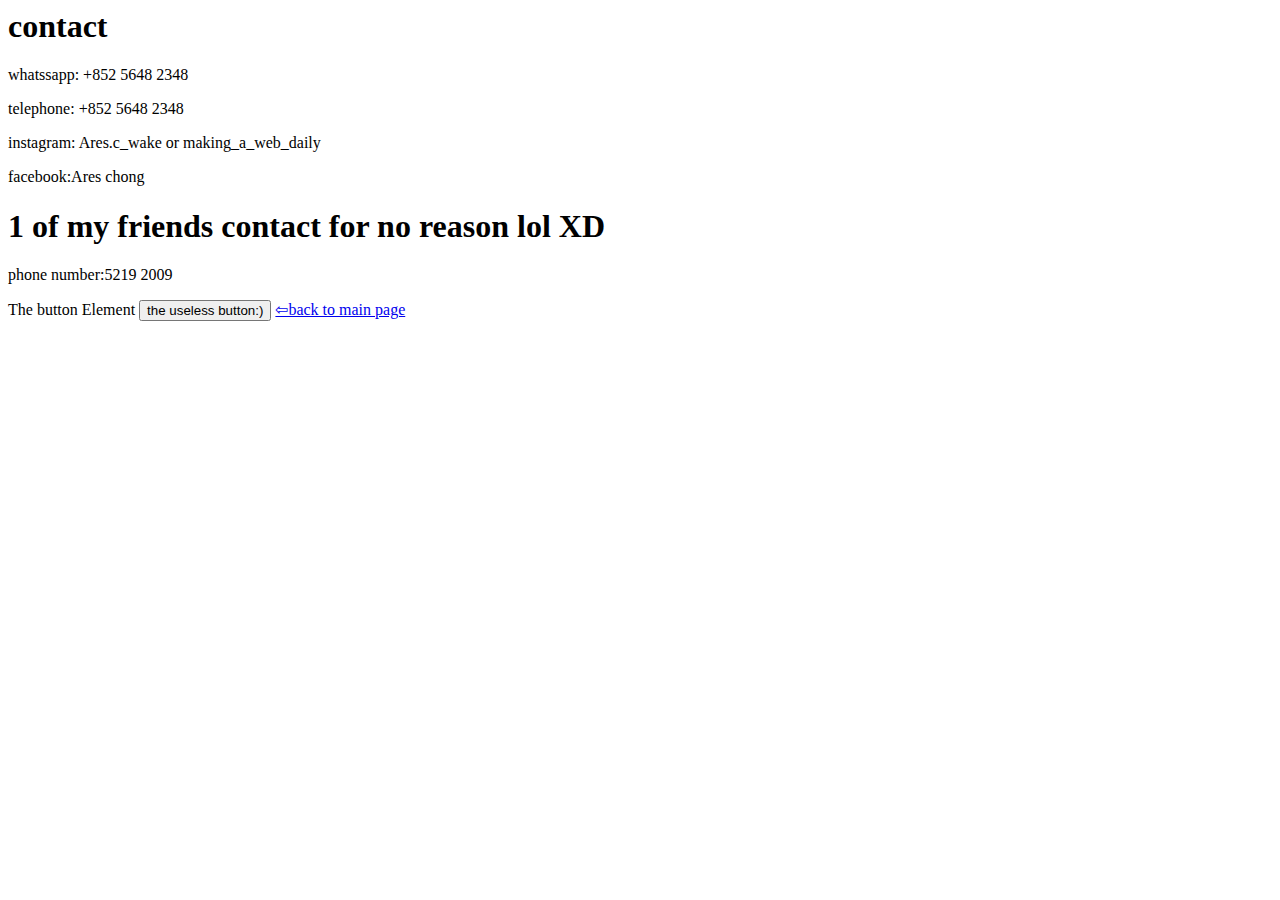
<file: contact.html>
<html>

<head>

   <title> rudy sucks </title>

   <style type="text/css">
   h1/a{
   font-size:20pt;
   color:hotpink
   }

   body{
   height:200px
   backgrund-color: red /* for browsers that do not support gradients */
   background-image: linear-gradient(to right, blue, lime
   );
   }


       </style

     </head>

<body> <h1> contact </h1>




<p> whatssapp: +852 5648 2348 </p>
<p> telephone: +852 5648 2348 </p>
<p> instagram: Ares.c_wake or making_a_web_daily </p>
<p> facebook:Ares chong </p>
          <h1> 1 of my friends contact for no reason lol XD</h1>
<p> phone number:5219 2009 </p>
The button Element</h1>

<button type="button" onclick="alert('told you it was useless lol get pranked XD')">the useless button:)</button>
<a href="index.html">&#8678;back to main page </a>





</body


</html>
</file>
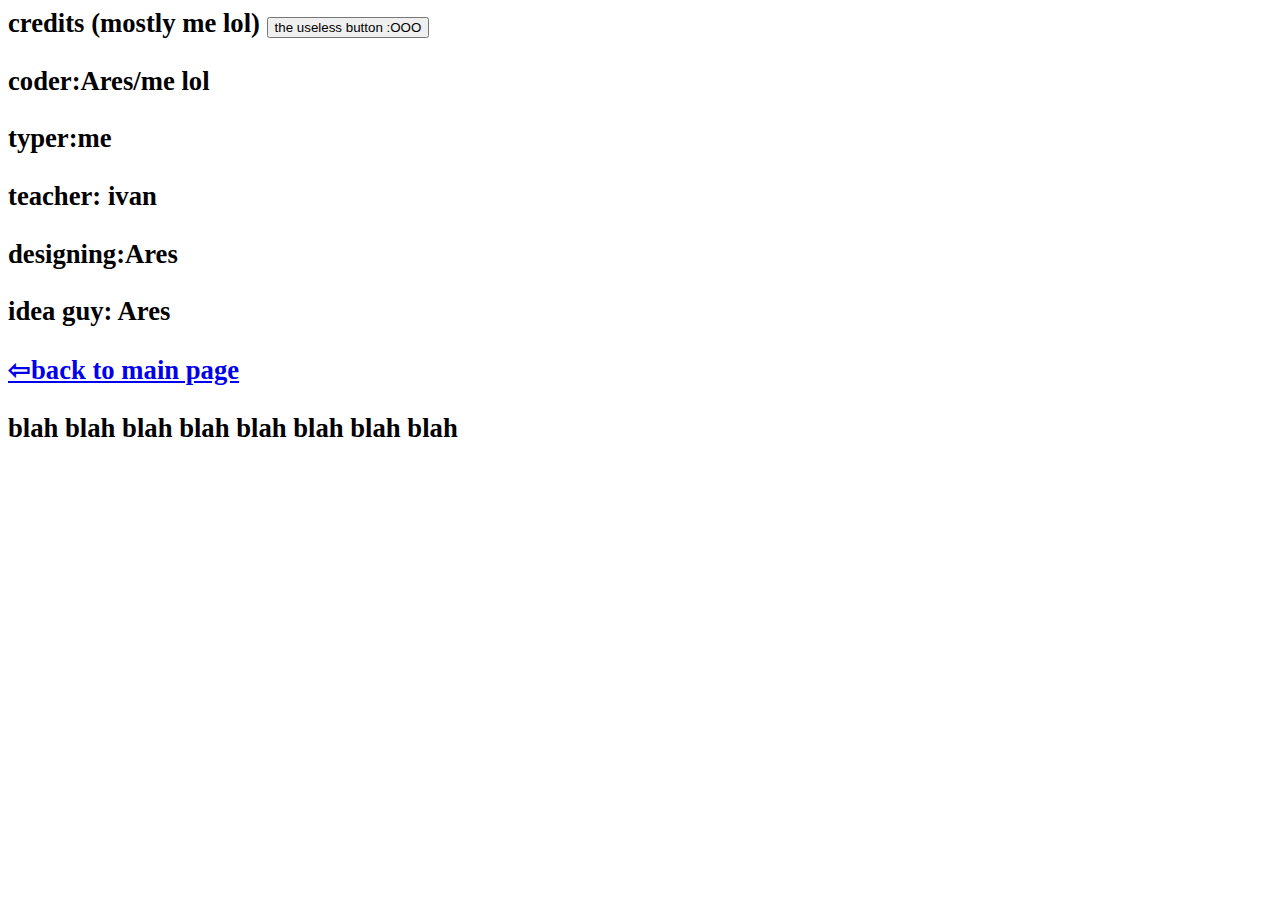
<file: creditsbutton.html>
<html>

<head>

   <title> rudy sucks </title>

   <style type="text/css">
   h1,a{
   font-size:20pt;
   color:hotpink:
   }
#grad1 {
  height: 55px;
  background-color: red; /* For browsers that do not support gradients */
  background-image: linear-gradient(to right, red, orange, yellow, green, blue, indigo, violet);
}



   </style>

   </head>

   <body>
   <h1> credits (mostly me lol)

<button type="button" onclick="alert('told you it is useless lol get pranked XD')">the useless button :OOO</button>


   <p> coder:Ares/me lol <p>
   	<p> typer:me <p>
   		<p> teacher: ivan <p>

   <p> designing:Ares <p>
   	<p> idea guy: Ares <p>




   		<a href="index.html">&#8678;back to main page</a>






   		            <h1> blah blah blah blah blah blah blah blah </h1>
</file>
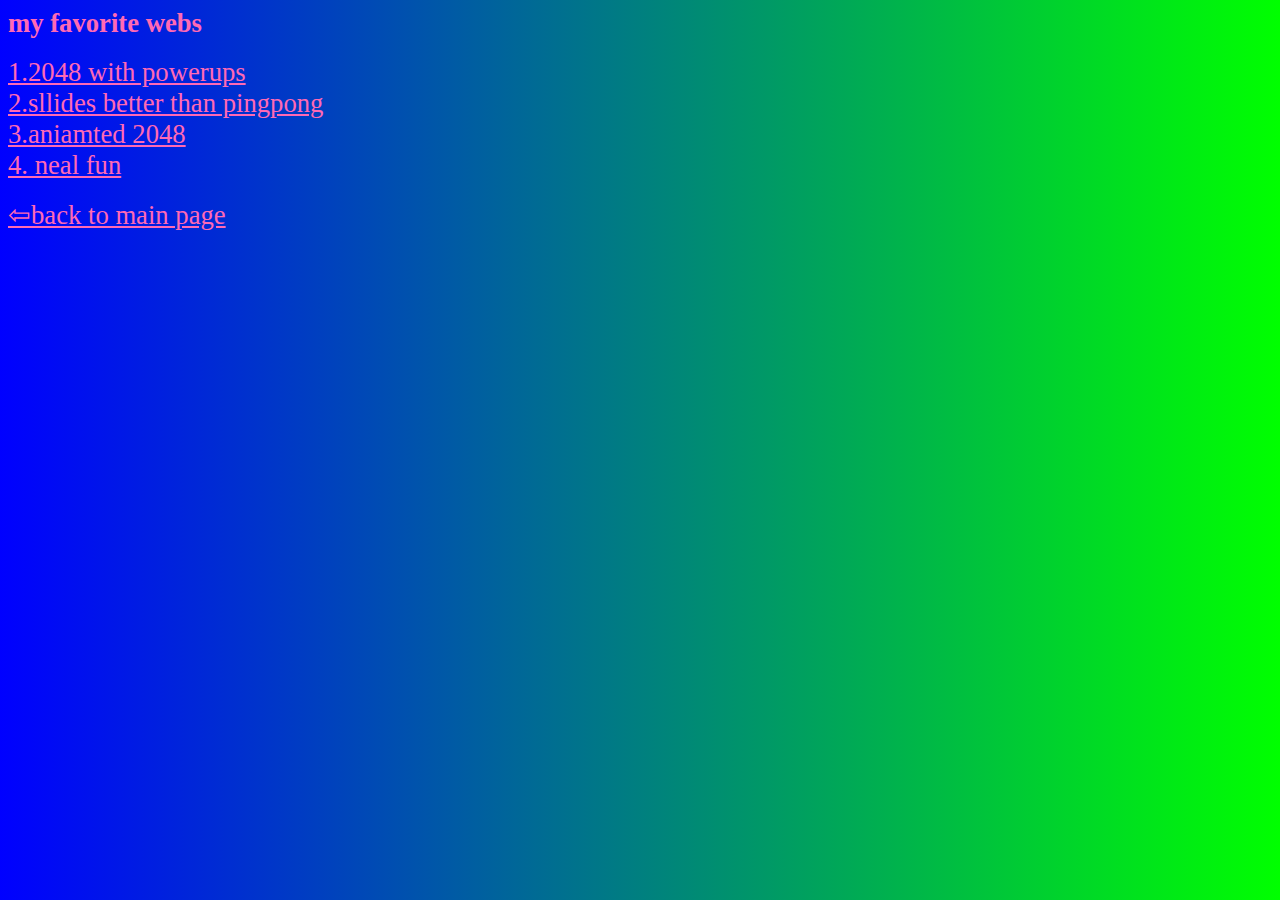
<file: favoriteWebsite.html>
<html>

<head> 

   <title>some of my info and my favorite webs</title>
   
   <style type="text/css">
   h1,a {
      font-size:20pt;
	  color:hotpink;
	  }
	  
body {
  height: 200px;
  background-color: red; /* For browsers that do not support gradients */
  background-image: linear-gradient(to right, blue , lime
 );
}

	
   </style>
   
 </head>
 
 <body>
 <h1> my favorite webs</h1>

 
 <a href="https://play2048.co/" >1.2048 with powerups</a><br>
 <a href="https://sllides.com/">2.sllides better than pingpong</a><br>
 <a href="https://www.romaincousin.fr/2048">3.aniamted 2048</a><br>
 <a href="https://neal.fun/">4. neal fun </a><br><br>
 <a href="index.html">&#8678;back to main page </a>

 
 </body>
 
 </html>
</file>
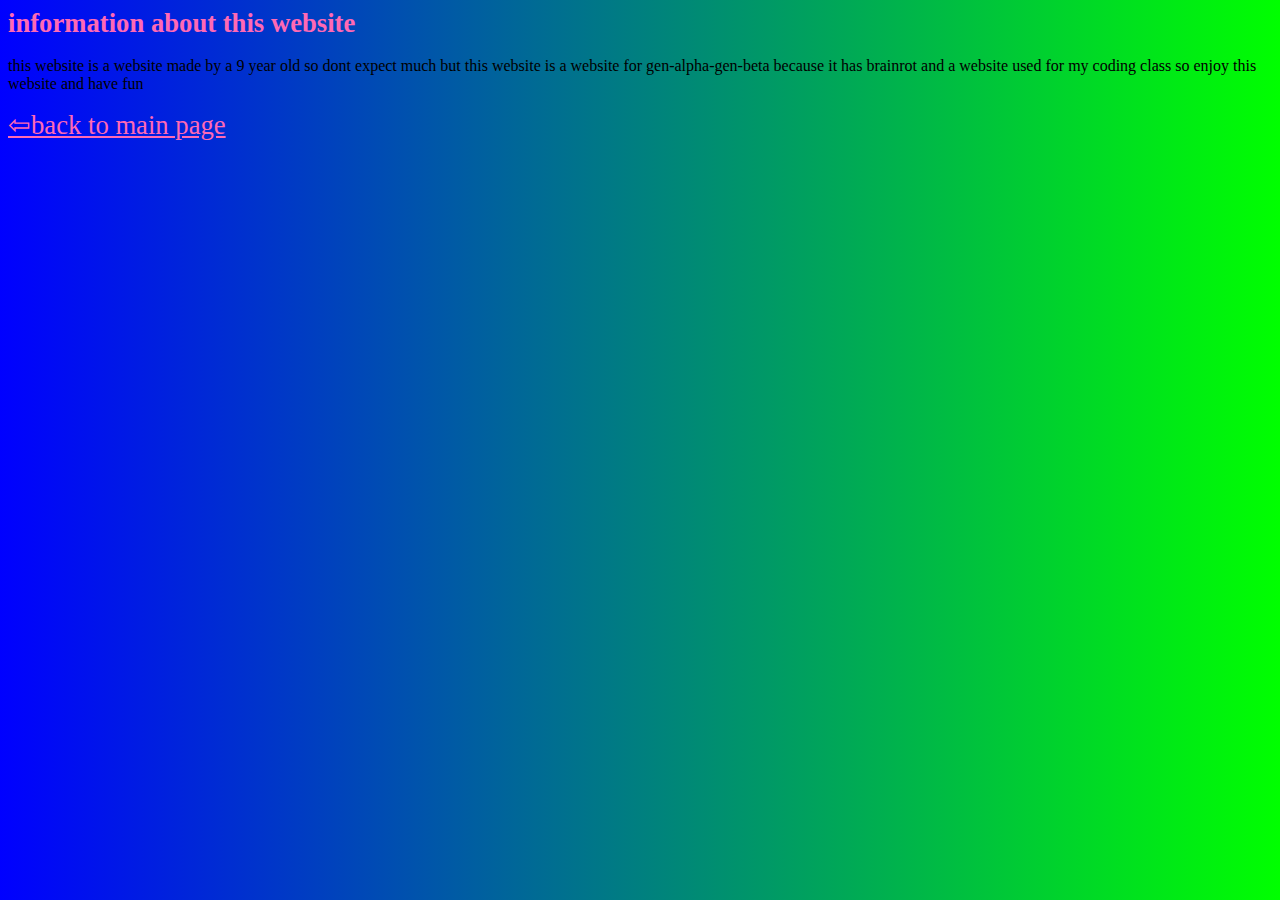
<file: info button.html>
<html>

<head>

    <title>rudy sucks</title>

    <style type="text/css">
    h1,a{
       font-size:20pt;
       color:hotpink
    }
body{
height : 200px;
background-color: red; /* for browsers that do not support gradients*/
background-image: linear-gradient(to right,blue,lime
);
}



     </style>

     </head>


     <body>
     <h1> information about this website</h1>


     <p>this website is a website made by a 9 year old so dont expect much but this website is a website for gen-alpha-gen-beta because it has brainrot and a website used for my coding class so enjoy this website and have fun</p>
     <a href="index.html">&#8678;back to main page </a>


     </body>  

     </html>
</file>
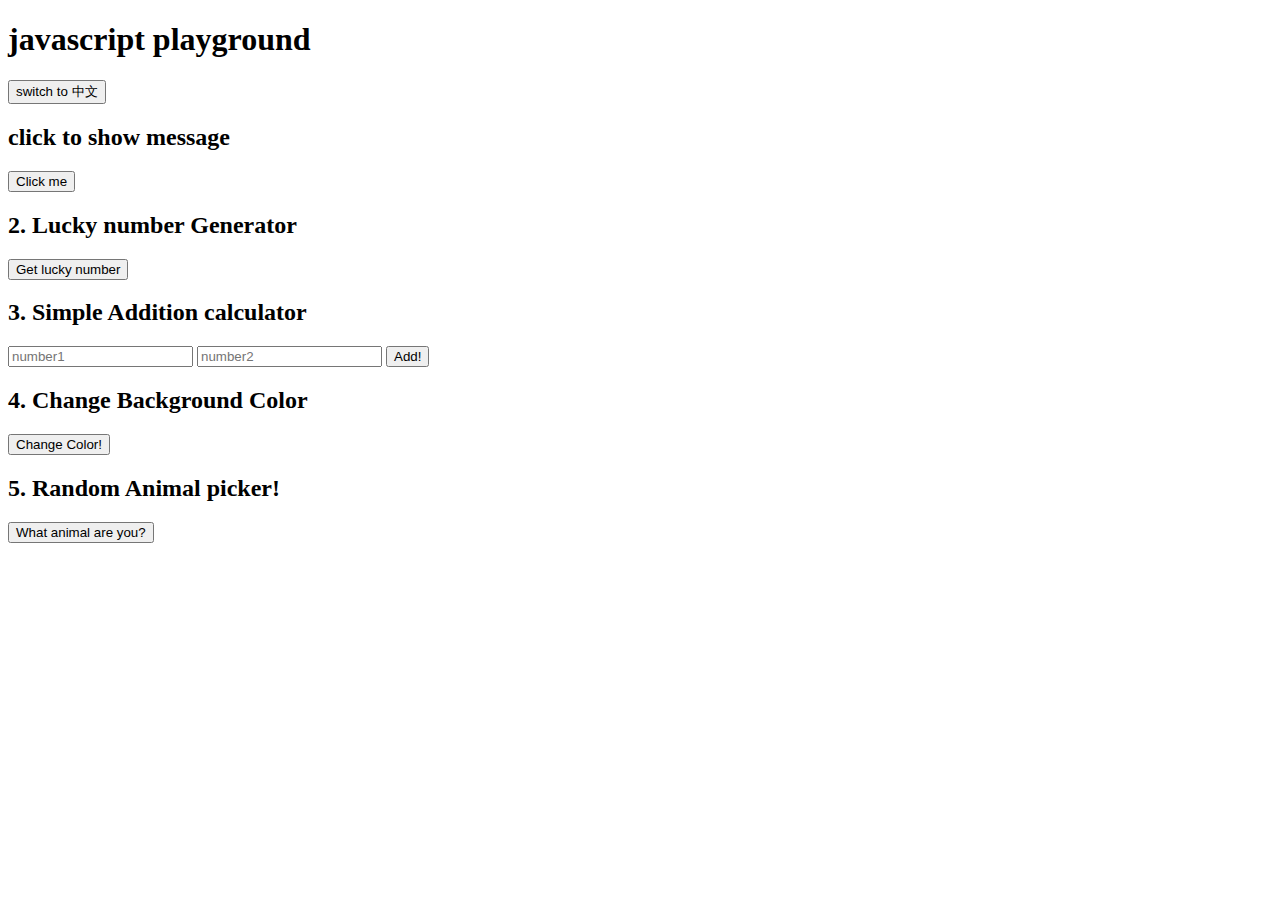
<file: playground.html>
<!DOCTYPE HTML>
<html>
  <head>
    <meta charset="UTF-8">
  <title> playground html</title>
  </head>
  <body>
  <h1 id="main-title">javascript playground </h1>
    
  <button onclick="toggleLanguage()"> switch to 中文</button>
    
  <section>
    <h2 id="title 1.">click to show message </h2>
    <button id="btn1" onclick="SayHello()">Click me</button>
  </section>
        
  <section>
    <h2 id="title2">2. Lucky number Generator</h2>
    <button id ="btn2"onclick="shownumber()">Get lucky number</button>
  </section>
    
  <section>
    <h2 id="title3">3. Simple Addition calculator</h2>
    <input id="num1" type="num1"placeholder="number1">
    <input id="num2" type="num2"placeholder="number2">
    <button id ="btn3" onclick="addNumbers()">Add!</button>
  </section>

  <section>
    <h2 id="title4">4. Change Background Color </h2>
    <button id =btn4" onclick="changecolor()">Change Color!</button>
  </section>

  <section>
    <h2 id="title5">5. Random Animal picker!</h2>
    <button id="btn5" onclick="showanimal()">What animal are you?</button>
  </section>
    
  <script>
  function SayHello(){
    alert("hello,kid!");
  }

    function shownumber(){
      let number = Math.floor(Math.random()*10) +1;
      alert("your lucky number is:"+number);
    }

    function addNumbers(){
      let a = Number(document.getElementById("num1").value);
      let b = Number(document.getElementById("num2").value);
      alert("the answer is:"+(a+b));
    }

    function changecolor(){
      document.body.style.backgroundColor = "Aqua";
    }
      
function showanimal(){
  let animals=["Canidae","Felidae","Cat","Cattle","Dog","Donkey","Goat","Guinea pig","Horse","Pig","Rabbit",
               "Fancy rat","laboratory rat","Sheep","water buffalo","Chicken","Duck","Goose","Pigeon","Turkey",
               "Aardvark","Aardwolf","African buffalo","African elephant","African leopard","Albatross","Alligator"];
  let randomanimal = animals[Math.floor(Math.random() * animals.length)];
  alert("you are a:"+randomanimal);
}
      

    
  </script>

    
  </body>
</html>
</file>
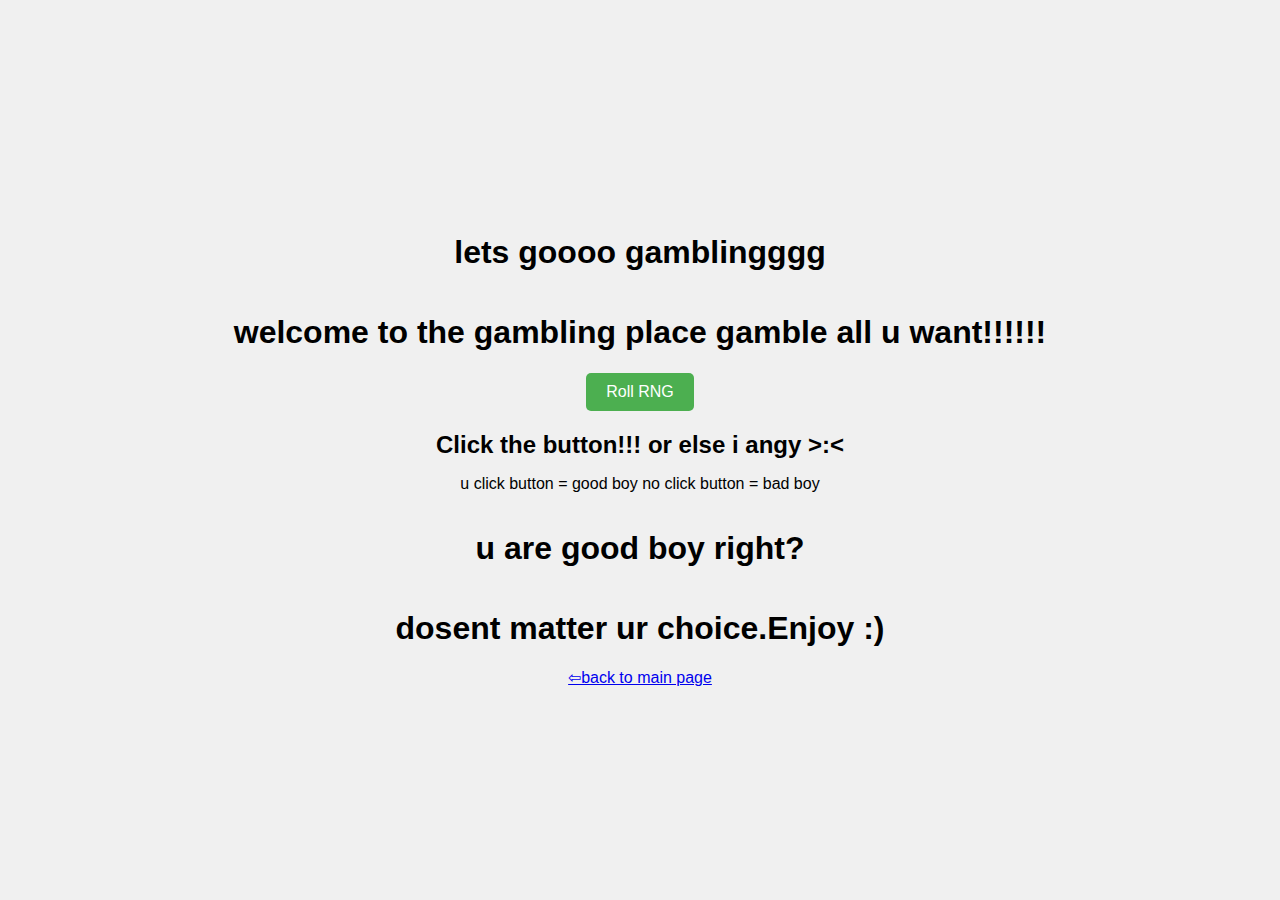
<file: rng.html>
<html>

<head> 
	<title> rudy sucks</title>
	<h1> lets goooo gamblingggg </h1>
	<h1> welcome to the gambling place gamble all u want!!!!!! </h1>
	<style>
		body{
			font-family:Arial, sans-serif;
			display: flex;
			flex-direction: column;
			align-items:center;
			justify-content: center;
			height: 100vh;
            margin:0;
            background-color: #f0f0f0;
		}
		button{
			padding: 10px 20px;
			font-size: 16px;
			cursor: pointer;
			background-color: #4CAF50;
			color: white;
			border: none;
			border-radius: 5px;
		}
		button:hover {
			background-color: #45a049;
		}
		#result{
			margin-top: 20px;
			font-size: 24px;
			font-weight: bold;
		}
	</style>
</head>

<body>
	<button type="button" onclick="Roll()">Roll RNG</button>
	<div id="result"> Click the button!!! or else i angy >:< </div>

	<script>
	 
		function Roll(){

			const options = [
				{ name : "common 1 in 2",weight:85},
				{ name : "uncommon 1 in 4",weight:75},
				{ name : "good 1 in 4",weight:75},
				{ name : "natrual 1 in 50",weight:70},
				{ name : "crystalized 1 in 64",weight:22},
				{ name : "the troll 2 in 1", weight:21},
				{ name : "the lucky 1 in 125" , weight:10},
				{ name : " DA unlucky 1 in 1.5" , weight:85.5},
				{ name : " Surge 1 in 150" , weight:2},
				{ name : " Rudy suck 1 in 155" , weight:1},
				{ name : " Legendary 1 in 160" , weight: 1.5},
				{ name : " mythical 1 in 159" , weight: 1.6},
				{ name : " Godly 1 in 175" , weight:1},
				{ name : " lightning mcfodder 1 in 176" , weight:0.9},
				{ name : " blessed 1 in 180" , weight: 0.7},
				{ name : " divine 1 in 181" , weight:0.6},
				{ name : " good boy 1 in 3" , weight:79},
				{ name : " the gambler 777 1 in 190" , weight:0.2},
				{ name : " the menace 1 in 191" , weight:0.2101},
				{ name : " tung tung tung tung sahur 1 in 500" , weight:0.5500},
				{ name : " sigma boy!!!!!! 1 in 40" , weight:60},
				{ name : " tralalero tralala 1 in 550" , weight:0.500000},
				{ name : " pro gambler 1 in 440" , weight:0.4401},
				{ name : "  pro gamer 1 in 450" , weight:0.4501},
				{ name : " extreme gambler 1 in 460" , weight:0.4601},
				{ name : " extreme gamer 1 in 470" , weight:0.470100000},
				{ name : " Azure 1 in 480" , weight:0.4801000000},
				{ name : " heavens child 1 in 490" , weight:0.4901000},
				{ name : "Glock 19 1 in 495" , weight:0.4950005},
				{ name : "AK-47 with the nobs 1 i 496" , weight:0.4960006},
				{ name : " Exotic 1 in 300" , weight:0.30000},
				{ name : " Ultra-legendary 1 in 350" , weight:0.35000},
				{ name : " rare 1 in 190" , weight:0.2},
				{ name : "Super-rare 1 in 191" , weight:0.19000000},
				{ name : "secret 1 in 192" , weight:0.19100000},
				{ name : "THe locked one 1 in 193" , weight:0.1930000},
				{ name : "The glItTcHEEED OoOnnNNee 1 in 194" , weight:0.1940000},
				{ name : " Hackkkka  1 in 195" , weight:0.1950000},
				{ name : "The newbie 1 in 196" , weight:0.1960000},
				{ name : " DE proooooooooooooooooooooooo 1 in 197" , weight:0.197000},
				{ name : " God 1 in 198" , weight:0.198000},
				{ name : " Err0001ooor010101 1 in 100101000101011" , weight:0.19900000},
				{ name :  " Chill guy 1 in 20" , weight:20},
				{ name : " Sans 1 in 201" , weight:0.201000}, 
				 ];
				

			// calculate total weight
			let totalWeight = 0;
			for (const option of options) {
				totalWeight += option.weight;}

			// generate a random number between 0 and totalWeight
			const random = Math.random() * totalWeight;
			let currentWeight = 0;

			for(const option of options){
				currentWeight += option.weight;
				if(random <= currentWeight){
					document.getElementById("result").innerText = 'You got:'+option.name;
					return;
				}
			}
		}

	</script>
	<p> u click button = good boy no click button = bad boy</p>
	<h1> u are good boy right?</h1>
	<h1> dosent matter ur choice.Enjoy :)</h1>
	<a href="index.html">&#8678;back to main page</a>



	</body>
</html>
</file>
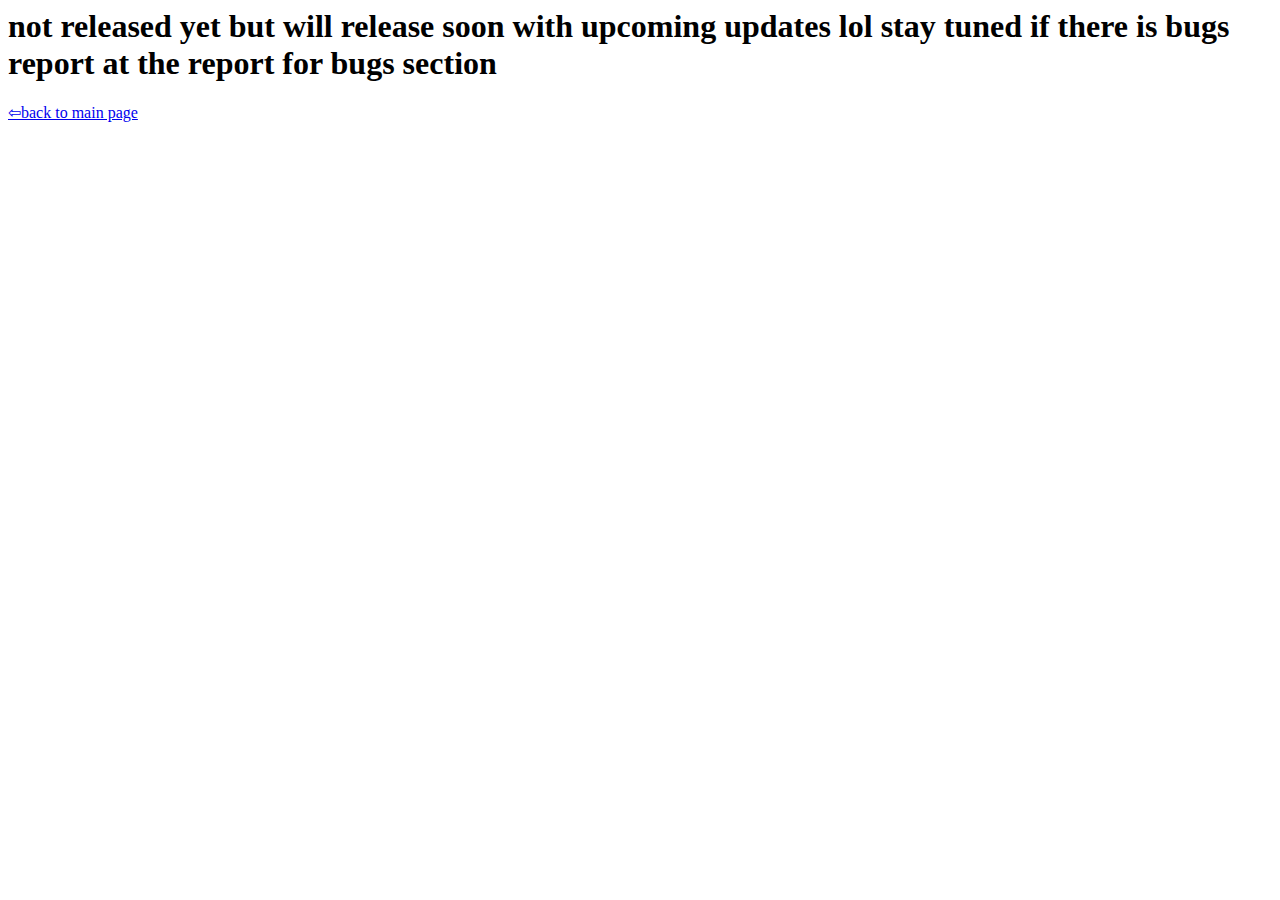
<file: updatelog.html>
<html>

<head> 
	<title> rudy sucks</title>

</head>
<body>
<h1> not released yet but will release soon with upcoming updates lol stay tuned if there is bugs report at the report for bugs section </h1>
<a href="index.html">&#8678;back to main page</a>


</body>

</html>
</file>
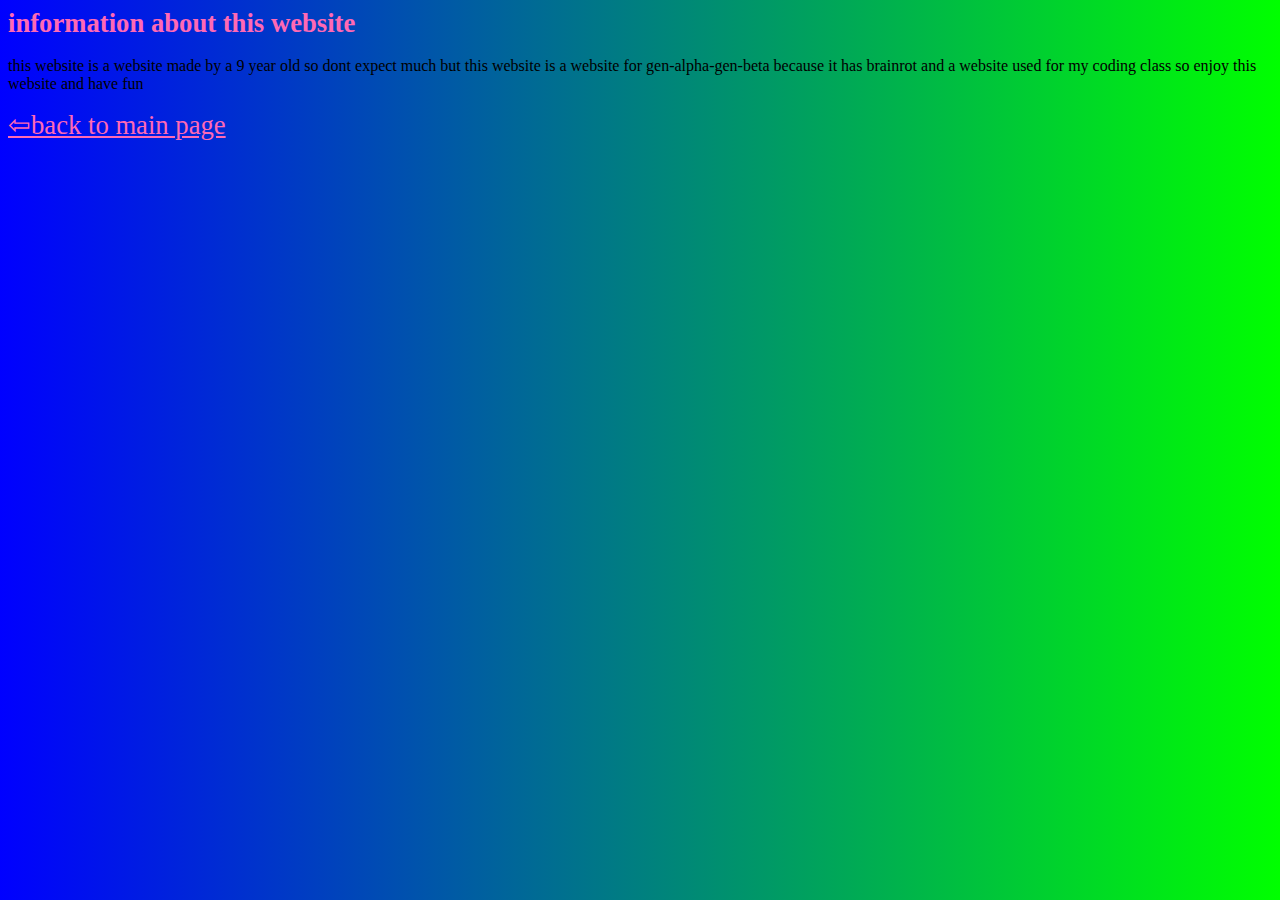
<file: page/infoButton.html>
<html>

<head>

    <title>rudy sucks</title>

    <style type="text/css">
    h1,a{
       font-size:20pt;
       color:hotpink
    }
body{
height : 200px;
background-color: red; /* for browsers that do not support gradients*/
background-image: linear-gradient(to right,blue,lime
);
}



     </style>

     </head>


     <body>
     <h1> information about this website</h1>


     <p>this website is a website made by a 9 year old so dont expect much but this website is a website for gen-alpha-gen-beta because it has brainrot and a website used for my coding class so enjoy this website and have fun</p>
     <a href="index.html">&#8678;back to main page </a>


     </body>  

     </html>
</file>
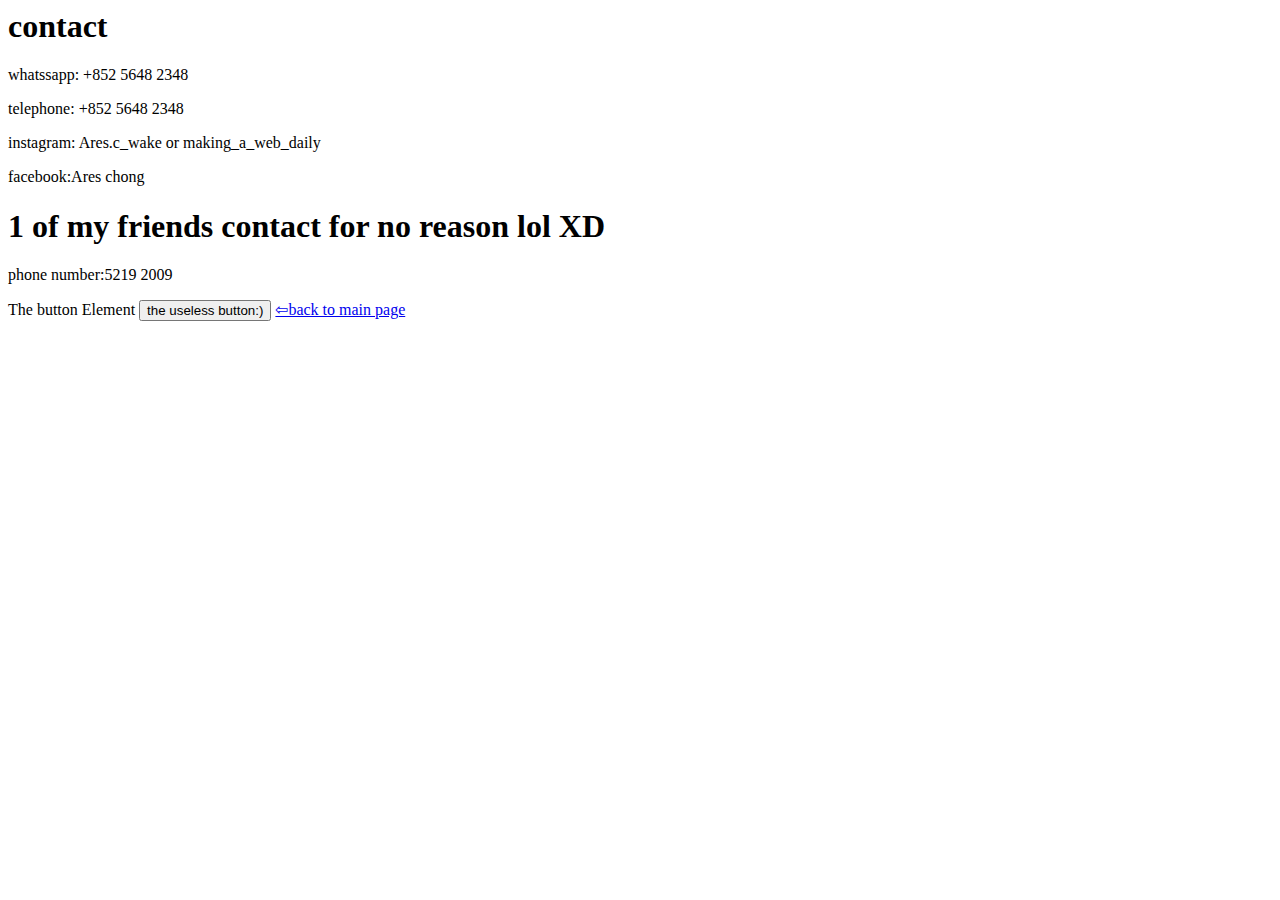
<file: page/contact/contact.html>
<html>

<head>

   <title> rudy sucks </title>

   <style type="text/css">
   h1/a{
   font-size:20pt;
   color:hotpink
   }

   body{
   height:200px
   backgrund-color: red /* for browsers that do not support gradients */
   background-image: linear-gradient(to right, blue, lime
   );
   }


       </style

     </head>

<body> <h1> contact </h1>




<p> whatssapp: +852 5648 2348 </p>
<p> telephone: +852 5648 2348 </p>
<p> instagram: Ares.c_wake or making_a_web_daily </p>
<p> facebook:Ares chong </p>
          <h1> 1 of my friends contact for no reason lol XD</h1>
<p> phone number:5219 2009 </p>
The button Element</h1>

<button type="button" onclick="alert('told you it was useless lol get pranked XD')">the useless button:)</button>
<a href="index.html">&#8678;back to main page </a>





</body


</html>
</file>
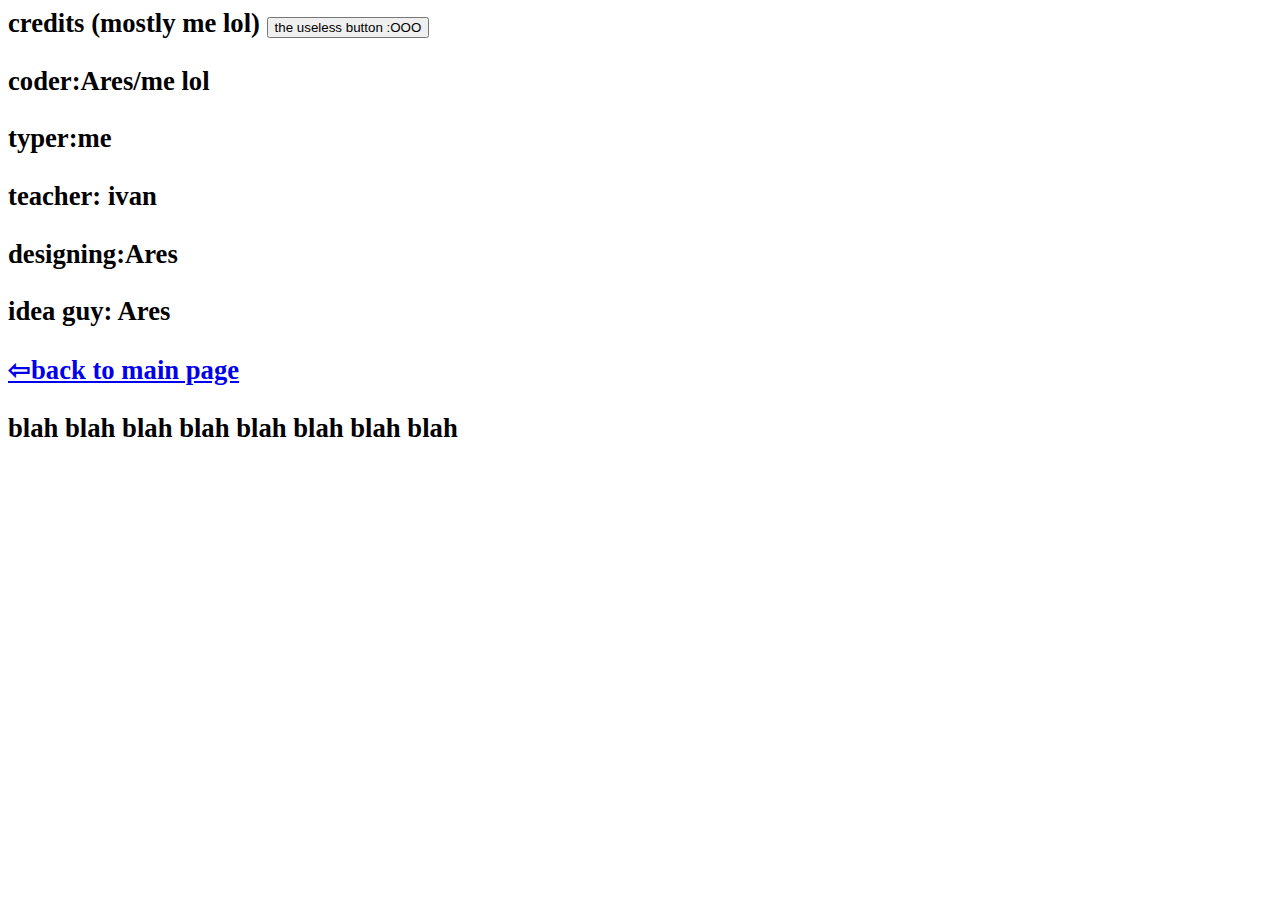
<file: page/creditsbutton/creditsbutton.html>
<html>

<head>

   <title> rudy sucks </title>

   <style type="text/css">
   h1,a{
   font-size:20pt;
   color:hotpink:
   }
#grad1 {
  height: 55px;
  background-color: red; /* For browsers that do not support gradients */
  background-image: linear-gradient(to right, red, orange, yellow, green, blue, indigo, violet);
}



   </style>

   </head>

   <body>
   <h1> credits (mostly me lol)

<button type="button" onclick="alert('told you it is useless lol get pranked XD')">the useless button :OOO</button>


   <p> coder:Ares/me lol <p>
   	<p> typer:me <p>
   		<p> teacher: ivan <p>

   <p> designing:Ares <p>
   	<p> idea guy: Ares <p>




   		<a href="index.html">&#8678;back to main page</a>






   		            <h1> blah blah blah blah blah blah blah blah </h1>
</file>
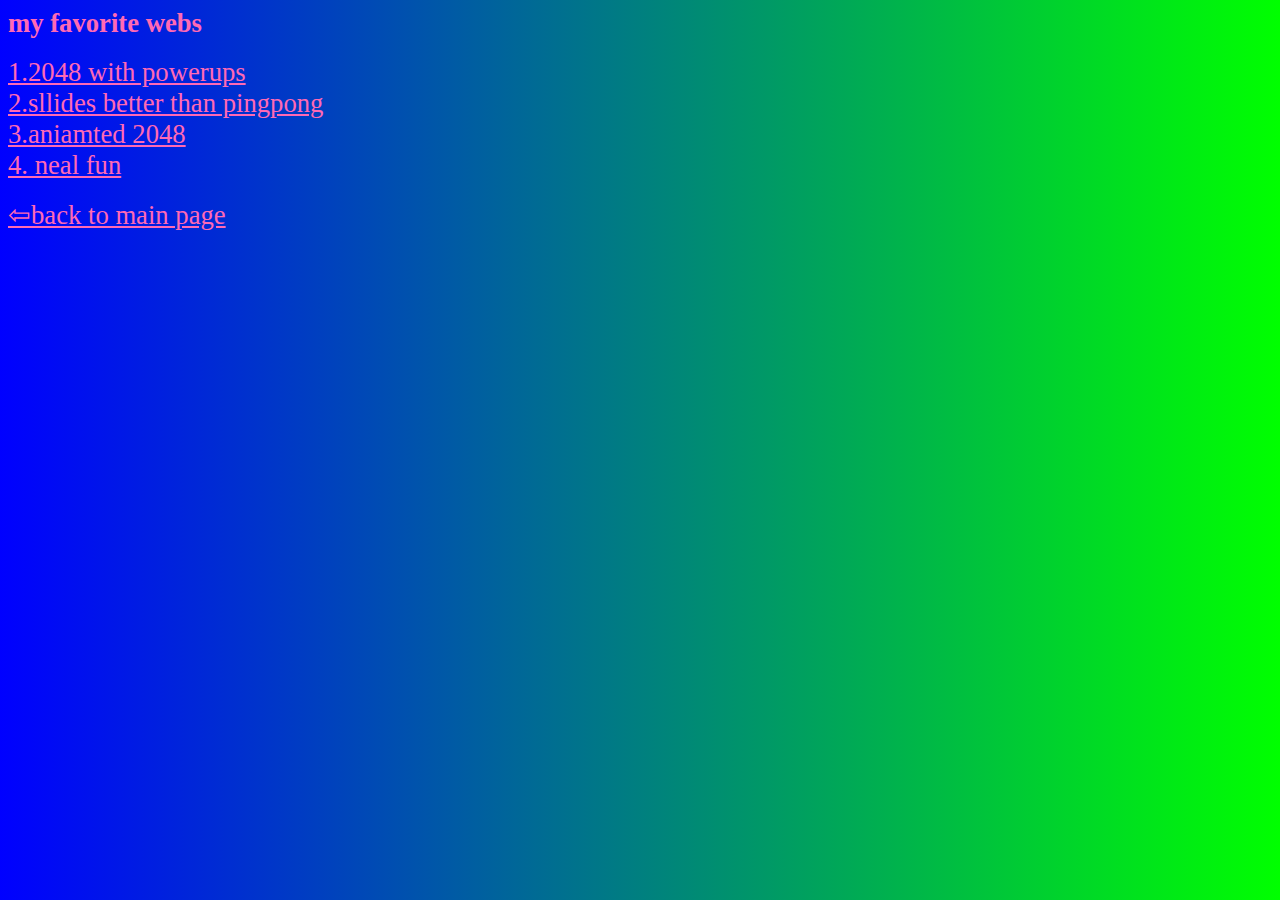
<file: page/favoriteWebsite/favoriteWebsite.html>
<html>

<head> 

   <title>some of my info and my favorite webs</title>
   
   <style type="text/css">
   h1,a {
      font-size:20pt;
	  color:hotpink;
	  }
	  
body {
  height: 200px;
  background-color: red; /* For browsers that do not support gradients */
  background-image: linear-gradient(to right, blue , lime
 );
}

	
   </style>
   
 </head>
 
 <body>
 <h1> my favorite webs</h1>

 
 <a href="https://play2048.co/" >1.2048 with powerups</a><br>
 <a href="https://sllides.com/">2.sllides better than pingpong</a><br>
 <a href="https://www.romaincousin.fr/2048">3.aniamted 2048</a><br>
 <a href="https://neal.fun/">4. neal fun </a><br><br>
 <a href="index.html">&#8678;back to main page </a>

 
 </body>
 
 </html>
</file>
